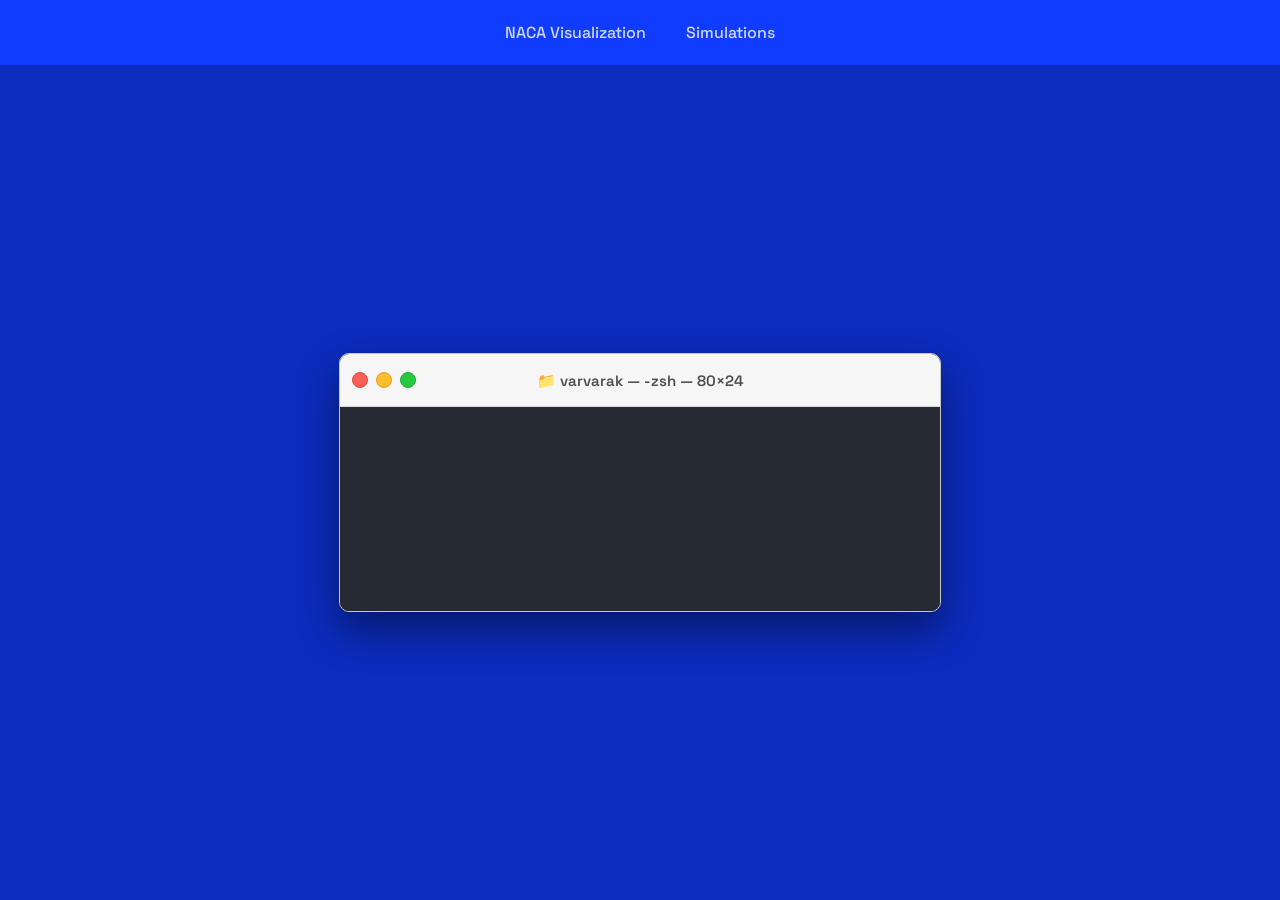
<file: index.html>
<!DOCTYPE html>
<html>
    <head>
        <meta charset="UTF-8">
        <link rel="preconnect" href="https://fonts.googleapis.com">
        <link rel="preconnect" href="https://fonts.gstatic.com" crossorigin>
        <link rel="stylesheet" href="https://fonts.googleapis.com/css2?family=Space+Grotesk:wght@400;500;700&display=swap">
        <link rel="stylesheet" href="style.css">
        <meta name="viewport" content="width=device-width, initial-scale=1.0">
        <script src="./coi-serviceworker.js"></script>
        <link rel="stylesheet" href="https://pyscript.net/releases/2026.7.3/core.css" />
        <script type="module" src="https://pyscript.net/releases/2026.7.3/core.js"></script>
    </head>

    <body>
        <nav class="navbar">
            <a href="index.html" class="active">NACA Visualization</a>
            <a href="simulations.html">Simulations</a>
        </nav>

        <div class="workspace">
            <div class="terminal">
                <div class="mac-header">
                    <div class="mac-buttons">
                        <span class="mac-dot close"></span>
                        <span class="mac-dot minimize"></span>
                        <span class="mac-dot maximize"></span>
                    </div>
                    <div class="mac-title">📁 varvarak — -zsh — 80×24</div>
                </div>
                <div class="mac-body">
                    <script type="py" src="./terminal_prompts.py" terminal worker></script>
                </div>
            </div>

            <div id="plotter-section" style="display: none;">
                <div class="controls">
                    <div class="row">
                        <label for="t-slider">Thickness: <span id="t-val">0.12</span></label>
                        <input type="range" id="t-slider" min="0.01" max="0.5" step="0.01" value="0.12">
                    </div>

                    <div class="row">
                        <label for="m-slider">Max Camber: <span id="m-val">0.02</span></label>
                        <input type="range" id="m-slider" min="0.00" max="0.09" step="0.005" value="0.02">
                    </div>

                    <div class="row">
                        <label for="p-slider">Camber Position: <span id="p-val">0.4</span></label>
                        <input type="range" id="p-slider" min="0.1" max="0.9" step="0.05" value="0.4">
                    </div>
                    <button id="reset-btn" type="button">Reset</button>
                    <div id="plot-area"></div>
                </div>
            </div>
        </div>

        <script type="py" src="./airfoil.py" config="./pyscript.json"></script>
    </body>
</html>
</file>
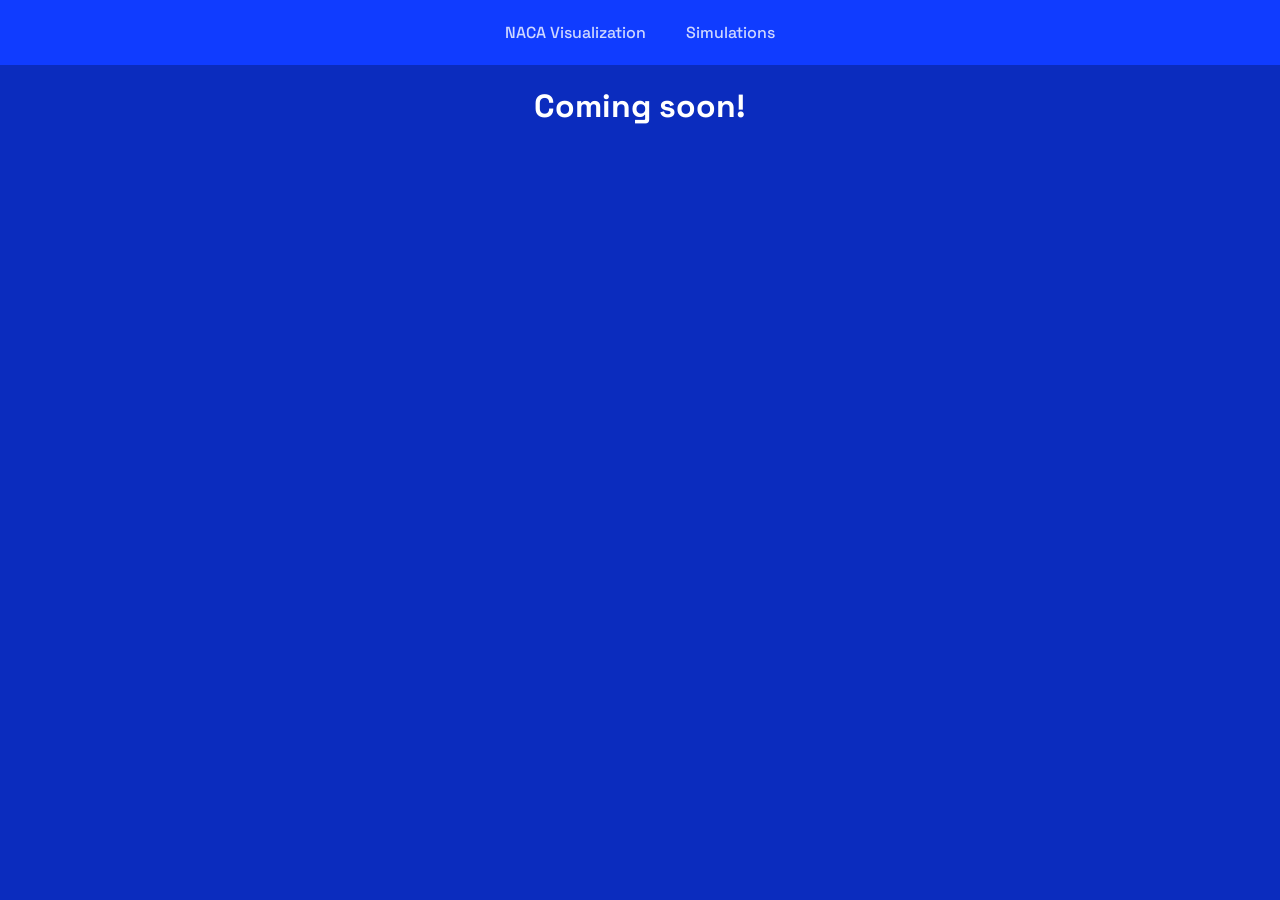
<file: simulations.html>
<!DOCTYPE html>
<html>
    <head>
        <meta charset="UTF-8">
        <link rel="preconnect" href="https://fonts.googleapis.com">
        <link rel="preconnect" href="https://fonts.gstatic.com" crossorigin>
        <link rel="stylesheet" href="https://fonts.googleapis.com/css2?family=Space+Grotesk:wght@400;500;700&display=swap">
        <link rel="stylesheet" href="style.css">
        <meta name="viewport" content="width=device-width, initial-scale=1.0">
        <script src="./coi-serviceworker.js"></script>
        <link rel="stylesheet" href="https://pyscript.net/releases/2026.7.3/core.css" />
        <script type="module" src="https://pyscript.net/releases/2026.7.3/core.js"></script>
    </head>

    <body>
        <nav class="navbar">
            <a href="index.html">NACA Visualization</a>
            <a href="simulations.html" class="active">Simulations</a>
        </nav>

        <h1>Coming soon!</h1>
    </body>
</html>
</file>
<file: style.css>
html {
    background-color: rgb(11, 44, 190);
}

body {
    font-family: "Space Grotesk", -apple-system, BlinkMacSystemFont, sans-serif;
    margin: 0;
    min-height: 100vh;
    display: flex;
    flex-direction: column;
}

.navbar {
    position: sticky;
    top: 0;
    z-index: 10;
    background-color: rgb(16, 60, 255);
    padding: 14px 20px;

    display: flex;
    justify-content: center;
    gap: 8px;
}

.navbar a {
    color: rgba(255, 255, 255, 0.8);
    text-decoration: none;
    font-weight: 500;
    padding: 8px 16px;
    border-radius: 8px;
    transition: background-color 0.2s, color 0.2s;
}

.navbar a:hover,
.navbar a:active {
    color: white;
    background-color: rgba(255, 255, 255, 0.15);
}

.workspace {
    display: flex;
    flex-wrap: wrap;
    justify-content: center;
    align-items: center;
    align-content: center;
    gap: 24px;
    flex: 1;
    width: 100%;
    max-width: 1400px;
    margin: 0 auto;
    padding: 32px 20px;
    box-sizing: border-box;
}

.terminal {
    flex: 0 1 600px;
}

#plotter-section {
    flex: 1 1 500px;
    animation: pop-in 0.3s ease-out;
}

@keyframes pop-in {
    from {
        opacity: 0;
        transform: translateY(6px);
    }
}

@media (prefers-reduced-motion: reduce) {
    #plotter-section {
        animation: none;
    }
}

.terminal {
    background-color: #262a33;
    border-radius: 10px;
    overflow: hidden;
    box-shadow: 0 18px 40px rgba(0, 0, 0, 0.45);
    border: 1px solid #c8c8c8;
}

.mac-header {
    background: #f6f6f6;
    height: 52px;
    padding: 0 12px;
    display: flex;
    align-items: center;
    position: relative;
    border-bottom: 1px solid #d8d8d8;
}

.mac-buttons {
    display: flex;
    gap: 8px;
    z-index: 1;
}

.mac-dot {
    width: 14px;
    height: 14px;
    border-radius: 50%;
    display: inline-block;
}

.mac-dot.close {
    background-color: #ff5f56;
    border: 1px solid #e0443e;
}

.mac-dot.minimize {
    background-color: #ffbd2e;
    border: 1px solid #dea123;
}

.mac-dot.maximize {
    background-color: #27c93f;
    border: 1px solid #1aab29;
}

.mac-title {
    position: absolute;
    left: 0;
    right: 0;
    text-align: center;
    color: #4d4d4d;
    font-size: 15px;
    font-weight: 600;
    pointer-events: none;
}

.mac-body {
    padding: 12px 16px;
    background-color: #262a33;
    min-height: 180px;
}

py-terminal, .py-terminal, .xterm, .xterm-viewport, .xterm-screen {
    background-color: #262a33 !important;
    border: none !important;
    padding: 0 !important;
}

.controls {
    display: grid;
    gap: 16px;
    background: #f4f6ff;
    padding: 20px;
    border-radius: 10px;
    box-shadow: 0 10px 25px rgba(0, 0, 0, 0.25);
}

.row {
    display: flex;
    flex-direction: column;
    align-items: stretch;
    gap: 6px;
}

label {
    min-width: 170px;
    font-weight: 500;
    color: #1a1f36;
}

#reset-btn {
    justify-self: start;
    font: inherit;
    font-weight: 500;
    color: white;
    background: rgb(16, 60, 255);
    border: none;
    border-radius: 8px;
    padding: 8px 20px;
    cursor: pointer;
    transition: background-color 0.2s;
}

#reset-btn:hover {
    background: rgb(11, 48, 212);
}

#reset-btn:focus-visible {
    outline: 2px solid rgb(16, 60, 255);
    outline-offset: 3px;
}

#plot-area img {
    max-width: 100%;
    height: auto;
    border-radius: 6px;
    margin-top: 10px;
}

h1 {
    color: white;
    text-align: center;
}
</file>
